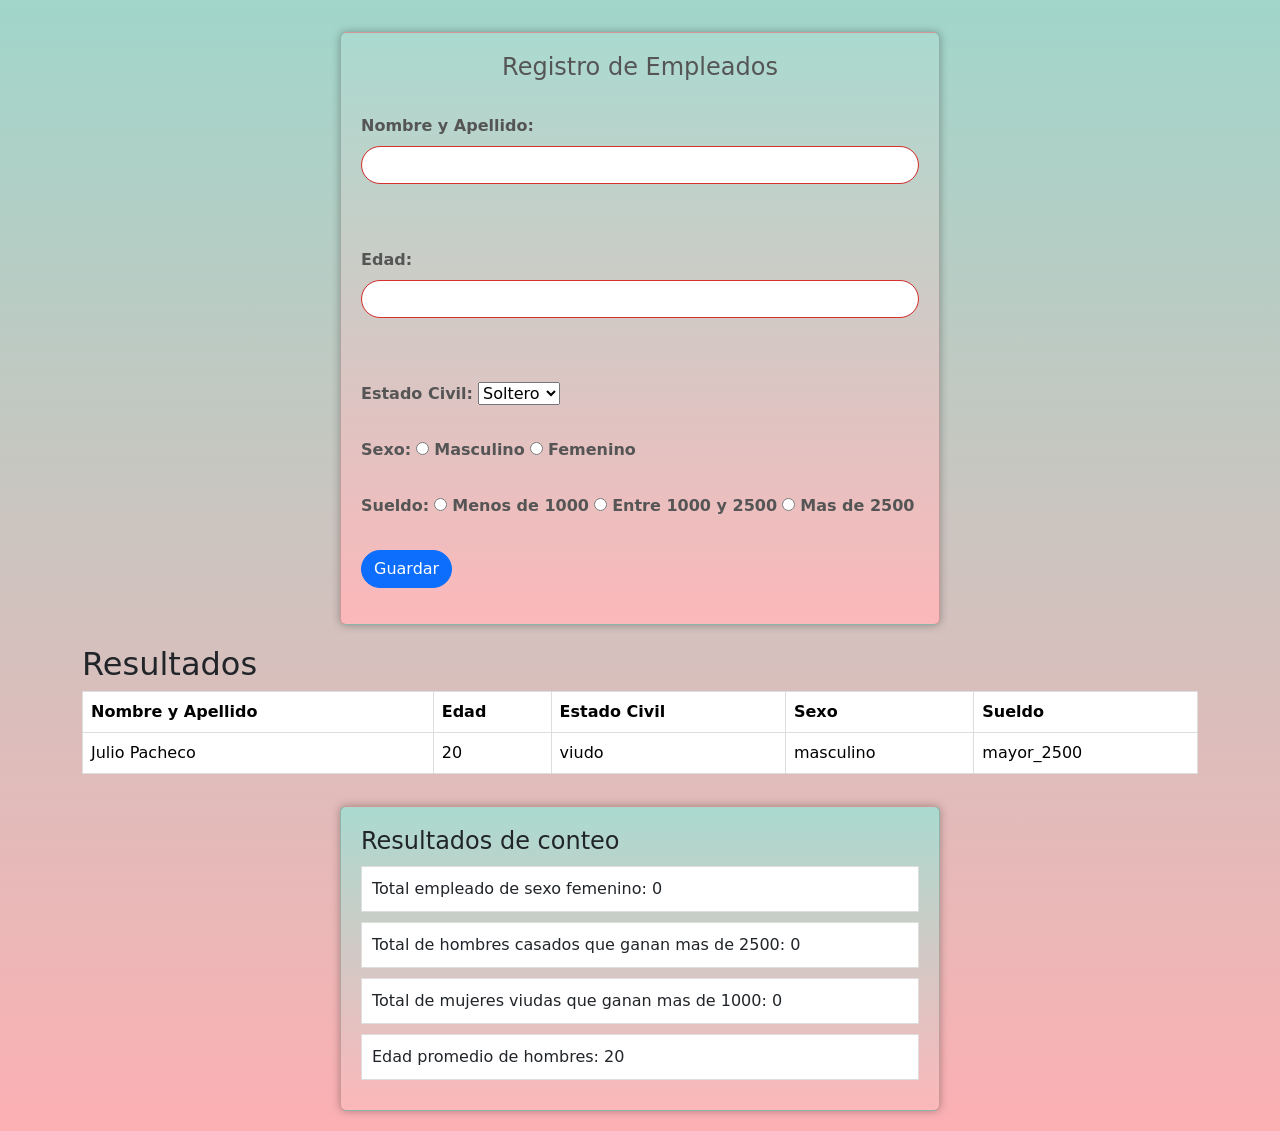
<file: index.html>
<!DOCTYPE html>
<html>
<head>
    <title>Registro de Empleados</title>
    <script src="https://cdn.jsdelivr.net/npm/bootstrap@5.0.2/dist/js/bootstrap.bundle.min.js"></script>
    <link href="styles.css" rel="stylesheet">
    <script src="https://code.jquery.com/jquery-3.6.0.min.js"></script>
    <link href="https://cdn.jsdelivr.net/npm/bootstrap@5.0.2/dist/css/bootstrap.min.css" rel="stylesheet">
</head>
<body class="container">
    <div class="card">
    <h1>Registro de Empleados</h1>
    <form id="formulario" >
        <div class="mb-3">
        <label class="form-label" for="nombre" class="form-label">Nombre y Apellido:</label>
        <input class="form-control" type="text" class="form-control" name="nombre" id="nombre" pattern="[a-zA-Z\s]+" title="Ingresa un nombre válido (solo letras y espacios)" required>
        <br><br>
        <label class="form-label" class="form-control" for="edad">Edad:</label>
        <input class="form-control" type="number" name="edad" id="edad" min="18" max="100" required>
        <br><br>
        <label class="form-label" for="estado_civil">Estado Civil:</label>
        <select name="estado_civil" id="estado_civil" required>
            <option value="soltero">Soltero</option>
            <option value="casado">Casado</option>
            <option value="viudo">Viudo</option>
        </select>
        <br><br>
        <label class="form-label" for="sexo">Sexo:</label>
        <input  type="radio" name="sexo" id="sexo_masculino" value="masculino" required>
        <label class="form-label" for="sexo_masculino">Masculino</label>
        <input type="radio" name="sexo" id="sexo_femenino" value="femenino" required>
        <label class="form-label" for="sexo_femenino">Femenino</label>
        <br><br>
        <label class="form-label" for="sueldo">Sueldo:</label>
        <input type="radio" name="sueldo" id="sueldo_menor" value="menor_1000" required>
        <label class="form-label" for="sueldo_menor">Menos de 1000</label>
        <input type="radio" name="sueldo" id="sueldo_entre" value="entre_1000_2500" required>
        <label class="form-label" for="sueldo_entre">Entre 1000 y 2500</label>
        <input type="radio" name="sueldo" id="sueldo_mayor" value="mayor_2500" required>
        <label class="form-label" for="sueldo_mayor">Mas de 2500</label>
        <br><br>
        <input type="submit" value="Guardar" class="btn btn-primary">
    </form>
</div>
</div>

<div class="resultados-section">
    <h2>Resultados</h2>
    <table id="tabla-resultados" class="table">
        <thead>
            <tr>
                <th>Nombre y Apellido</th>
                <th>Edad</th>
                <th>Estado Civil</th>
                <th>Sexo</th>
                <th>Sueldo</th>
            </tr>
        </thead>
        <tbody>
          </tbody>
    </table>
</div>

<div class="card">
    <h3>Resultados de conteo</h3>
    <ul id="lista-peticiones">
      <li>Total empleado de sexo femenino:</li>
      <li >Total de hombres casados que ganan más de 2500:</li>
      <li>Total de mujeres viudas que ganan más de 1000:</li>
      <li>Edad promedio de hombres: </li>
    </ul>
  </div>
  
                    

    <script src="formulario.js"></script>
</body>
</html>
</file>
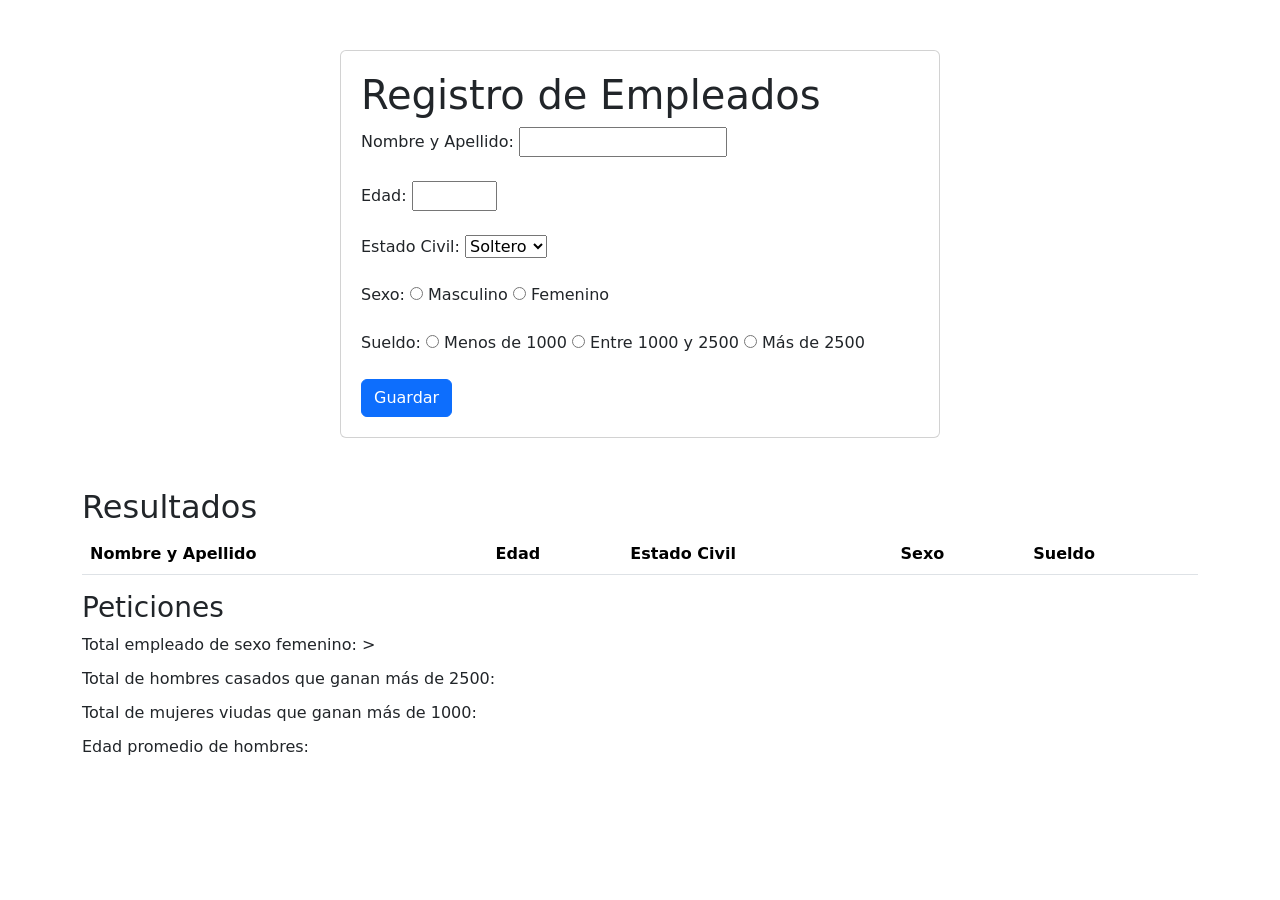
<file: php11/index.html>
<!DOCTYPE html>
<html>
<head>
    <title>Registro de Empleados</title>
    <script src="https://cdn.jsdelivr.net/npm/bootstrap@5.0.2/dist/js/bootstrap.bundle.min.js"></script>
    <link href="styles.css" rel="stylesheet">
    <script src="https://code.jquery.com/jquery-3.6.0.min.js"></script>
    <link href="https://cdn.jsdelivr.net/npm/bootstrap@5.0.2/dist/css/bootstrap.min.css" rel="stylesheet">
</head>
<body class="container">
    <div class="card">
    <h1>Registro de Empleados</h1>
    <form id="formulario">
        <label for="nombre">Nombre y Apellido:</label>
        <input type="text" name="nombre" id="nombre" pattern="[a-zA-Z\s]+" title="Ingresa un nombre válido (solo letras y espacios)" required>
        <br><br>
        <label for="edad">Edad:</label>
        <input type="number" name="edad" id="edad" min="18" max="100" required>
        <br><br>
        <label for="estado_civil">Estado Civil:</label>
        <select name="estado_civil" id="estado_civil" required>
            <option value="soltero">Soltero</option>
            <option value="casado">Casado</option>
            <option value="viudo">Viudo</option>
        </select>
        <br><br>
        <label for="sexo">Sexo:</label>
        <input type="radio" name="sexo" id="sexo_masculino" value="masculino" required>
        <label for="sexo_masculino">Masculino</label>
        <input type="radio" name="sexo" id="sexo_femenino" value="femenino" required>
        <label for="sexo_femenino">Femenino</label>
        <br><br>
        <label for="sueldo">Sueldo:</label>
        <input type="radio" name="sueldo" id="sueldo_menor" value="menor_1000" required>
        <label for="sueldo_menor">Menos de 1000</label>
        <input type="radio" name="sueldo" id="sueldo_entre" value="entre_1000_2500" required>
        <label for="sueldo_entre">Entre 1000 y 2500</label>
        <input type="radio" name="sueldo" id="sueldo_mayor" value="mayor_2500" required>
        <label for="sueldo_mayor">Más de 2500</label>
        <br><br>
        <input type="submit" value="Guardar" class="btn btn-primary">
    </form>
</div>

<div class="resultados-section">
    <h2>Resultados</h2>
    <table id="tabla-resultados" class="table">
        <thead>
            <tr>
                <th>Nombre y Apellido</th>
                <th>Edad</th>
                <th>Estado Civil</th>
                <th>Sexo</th>
                <th>Sueldo</th>
            </tr>
        </thead>
        <tbody>
        </tbody>
    </table>
</div>

<h3>Peticiones</h3>
<ul id="lista-peticiones">
    <li>Total empleado de sexo femenino: ></li>
    <li >Total de hombres casados que ganan más de 2500:</li>
    <li>Total de mujeres viudas que ganan más de 1000:</li>
    <li>Edad promedio de hombres: </li>
</ul>
                    

    <script src="formulario.js"></script>
</body>
</html>
</file>
<file: styles.css>
/* Fondo y fuente */
body {
    background-color: #f0f0f0;
    font-family: sans-serif;
  }
  
  /* Tarjeta */
  .card {
    background-color: #fff;
    border-radius: 0.5rem;
    box-shadow: 0px 2px 2px rgba(0, 0, 0, 0.25);
    padding: 1.5rem;
    margin: 2rem auto;
    max-width: 600px;
  }
  
  .card h1 {
    font-size: 1.5rem;
    margin-bottom: 2rem;
    text-align: center;
    color: #333;
  }
  
  /* Etiquetas */
  .form-label {
    font-weight: bold;
    margin-bottom: 0.5rem;
    color: #555;
  }
  
  /* Controles de formulario */
  .form-control {
    border-radius: 0.25rem;
    border: 1px solid #ddd;
    padding: 0.375rem 0.75rem;
    margin-bottom: 1rem;
  }
  
  .form-control:focus {
    outline: none;
    box-shadow: none;
    border-color: #5c7cfa;
  }
  
  .form-control:required {
    border-color: #d63031;
  }
  
  /* Botón de guardar */
  .btn-primary {
    background-color: #5c7cfa;
    border: none;
    border-radius: 0.25rem;
    color: #fff;
    padding: 0.5rem 1rem;
    transition: background-color 0.2s ease-in-out;
  }
  
  .btn-primary:hover {
    background-color: #264d91;
  }
  
  /* Tabla */
    
  
  
  .resultados-section {
    margin-top: 20px;
  }
  
  .table {
    border-collapse: collapse;
    width: 100%;
    margin-bottom: 20px;
    background-color: #fff;
    border: 1px solid #ddd;
  }
  
  .table th, .table td {
    padding: 10px;
    text-align: left;
    vertical-align: top;
    border: 1px solid #ddd;
  }
  
  .table th {
    background-color: #f2f2f2;
    font-weight: bold;
  }
  
  .table tr:nth-of-type(even) td {
    background-color: #fafafa;
  }
  
  

  /* Fondo de la carta */
.card {
    background-color: rgb(29, 7, 7);
  }
  
  /* Color de la letra en la carta */
  .card h1 {
    color: #555;
  }
  body {
    background: linear-gradient(to bottom, #a1d6ca, #fcb0b3);
  }
  .card {
    
    background: linear-gradient(to bottom, rgba(247, 232, 231, 0.9), rgba(252, 176, 179, 0.9));
  }
  .card input {
    border-radius: 20px;
  }
      
  /* Fondo de la tabla */
  .table {
    background-color: #fff;
  }
  
  /* Color de la letra en la tabla */
  .table th,
  .table td {
    color: #333;
  }
  
  /* Color de fondo de las filas impares en la tabla */
  .table tbody tr:nth-child(odd) {
    background-color: #f2f2f2;
  }

  .card {
    background: linear-gradient(to bottom, rgba(161, 214, 202, 0.9), rgba(252, 176, 179, 0.9));
    box-shadow: 0 0 8px rgba(0,0,0,0.3);
    margin-bottom: 20px;
    padding: 20px;
    border-radius: 5px;
  }
  .card h3 {
    font-size: 24px;
    margin-bottom: 10px;
  }
  
  /* Estilos de la lista */
  #lista-peticiones {
    list-style: none;
    margin: 0;
    padding: 0;
  }
  
  #lista-peticiones li {
    margin-bottom: 10px;
    background-color: #fff;
    padding: 10px;
    border: 1px solid #ddd;
  }
</file>
<file: php11/styles.css>
.card {
    margin: 0 auto; /* Centrar la tarjeta en la página */
    max-width: 600px; /* Limitar el ancho máximo de la tarjeta */
    margin-top: 50px; /* Espacio superior */
    padding: 20px; /* Espaciado interno */
}

.resultados-section {
    margin-top: 50px;
}

#lista-peticiones {
    list-style-type: none;
    padding: 0;
}

#lista-peticiones li {
    margin-bottom: 10px;
}

#lista-peticiones li.btn {
    display: flex;
    align-items: center;
    justify-content: space-between;
    padding: 10px;
    background-color: #f0f0f0;
    border-radius: 5px;
}

#lista-peticiones li.btn:hover {
    background-color: #e0e0e0;
}

#lista-peticiones li.btn:before {
    content: "▶";
    margin-right: 10px;
}
</file>
